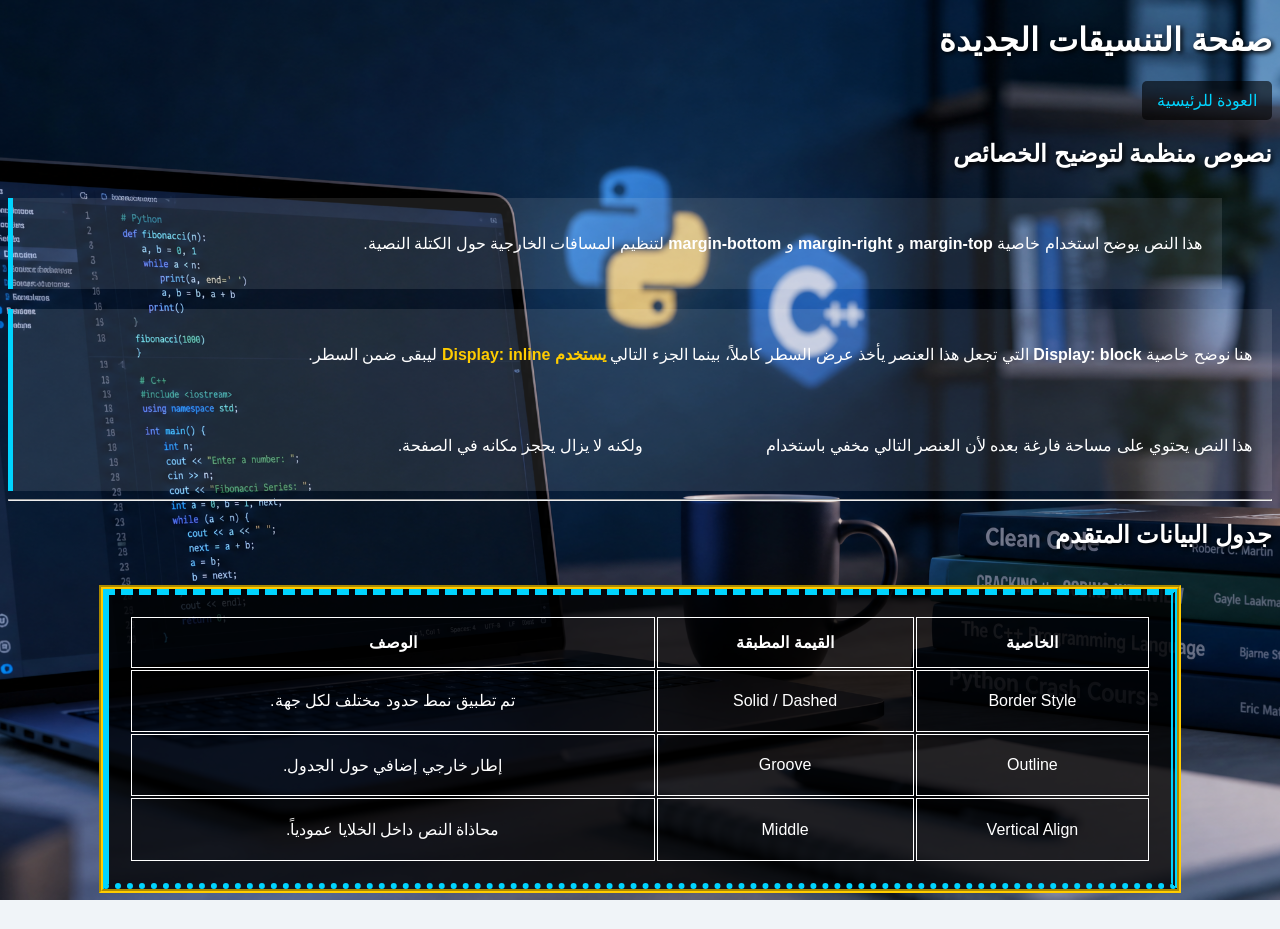
<file: css_styles.html>
<!DOCTYPE html>
<html lang="ar" dir="rtl">

<head>
    <meta charset="UTF-8">
    <title>تنسيقات CSS المتقدمة</title>
    <link rel="stylesheet" href="style.css">
</head>

<body>
    <h1>صفحة التنسيقات الجديدة</h1>
    <nav>
        <ol>
            <li><a href="index2.html">العودة للرئيسية</a></li>
        </ol>
    </nav>

    <div class="content-section">
        <h2>نصوص منظمة لتوضيح الخصائص</h2>
        
        <div class="text-block-1">
            <p>هذا النص يوضح استخدام خاصية <b>margin-top</b> و <b>margin-right</b> و <b>margin-bottom</b> لتنظيم المسافات الخارجية حول الكتلة النصية.</p>
        </div>

        <div class="text-block-2">
            <p>هنا نوضح خاصية <b>Display: block</b> التي تجعل هذا العنصر يأخذ عرض السطر كاملاً، بينما الجزء التالي <span class="inline-element">يستخدم Display: inline</span> ليبقى ضمن السطر.</p>
        </div>

        <div class="text-block-3">
            <p>هذا النص يحتوي على مساحة فارغة بعده لأن العنصر التالي مخفي باستخدام <span class="hidden-element">Visibility: hidden</span> ولكنه لا يزال يحجز مكانه في الصفحة.</p>
        </div>
    </div>

    <hr>

    <section>
        <h2>جدول البيانات المتقدم</h2>
        <table class="styled-table">
            <thead>
                <tr>
                    <th>الخاصية</th>
                    <th>القيمة المطبقة</th>
                    <th>الوصف</th>
                </tr>
            </thead>
            <tbody>
                <tr>
                    <td>Border Style</td>
                    <td>Solid / Dashed</td>
                    <td>تم تطبيق نمط حدود مختلف لكل جهة.</td>
                </tr>
                <tr>
                    <td>Outline</td>
                    <td>Groove</td>
                    <td>إطار خارجي إضافي حول الجدول.</td>
                </tr>
                <tr>
                    <td>Vertical Align</td>
                    <td>Middle</td>
                    <td>محاذاة النص داخل الخلايا عمودياً.</td>
                </tr>
            </tbody>
        </table>
    </section>

</body>

</html>
</file>
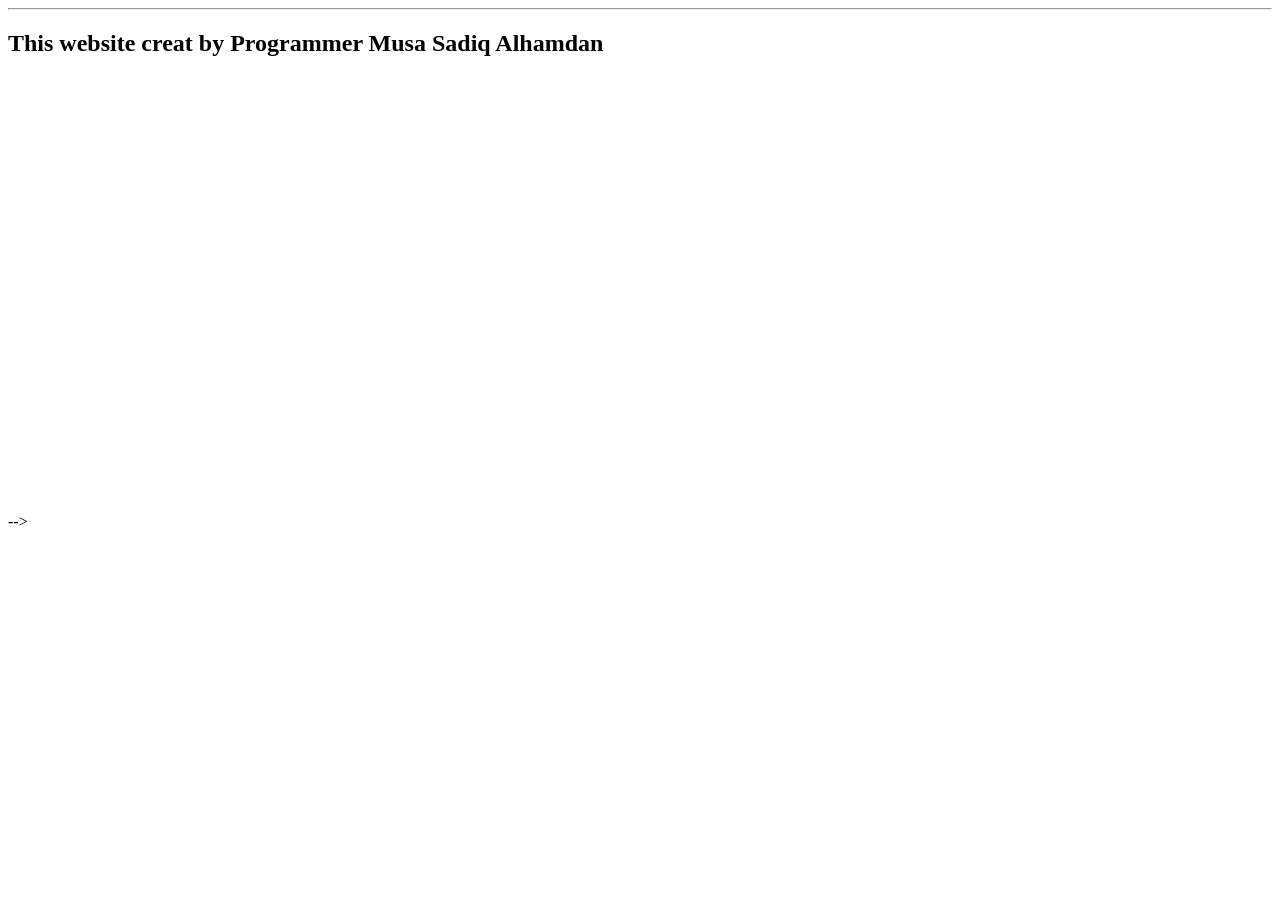
<file: Musa.html>
<!DOCTYPE html>
<html>

<body>
    <!--<h1>learn simply</h1>--!--هذا اسم الموقع-->
    <hr>
    <h2>This website creat by Programmer Musa Sadiq Alhamdan</h2>

<!--<iframe   
    width="500"
    height="312"
    src="https://www.youtube.com/embed/KGHMdtqrRTw?si=DE4oHagDBED6YUj3"
    frameborder="0"
    allow="accelerometer; autoplay; clipboard-write; encrypted-media; gyroscope;"
    allowfullscreen
    >
</iframe> -->
<!--<h2>CV</h2>
<a href="CV_Musa_Sadiq_Ahmed.pdf" target="_blank">My CV</a>
<!--MAp-->-->
 <iframe src="https://maps.windows.com/?form=WNAMSH&lvl=12.617457&cp=23.494004~46.155469&sty=3d&trfc=0" frameborder="0" 
 width="600"
 height="450"
 frameborder="0"
 style="border:0;"
 allowfullscreen=" "
 aria-hidden="false"
 tabindex="0">
  </iframe>
</body>



</html>
</file>
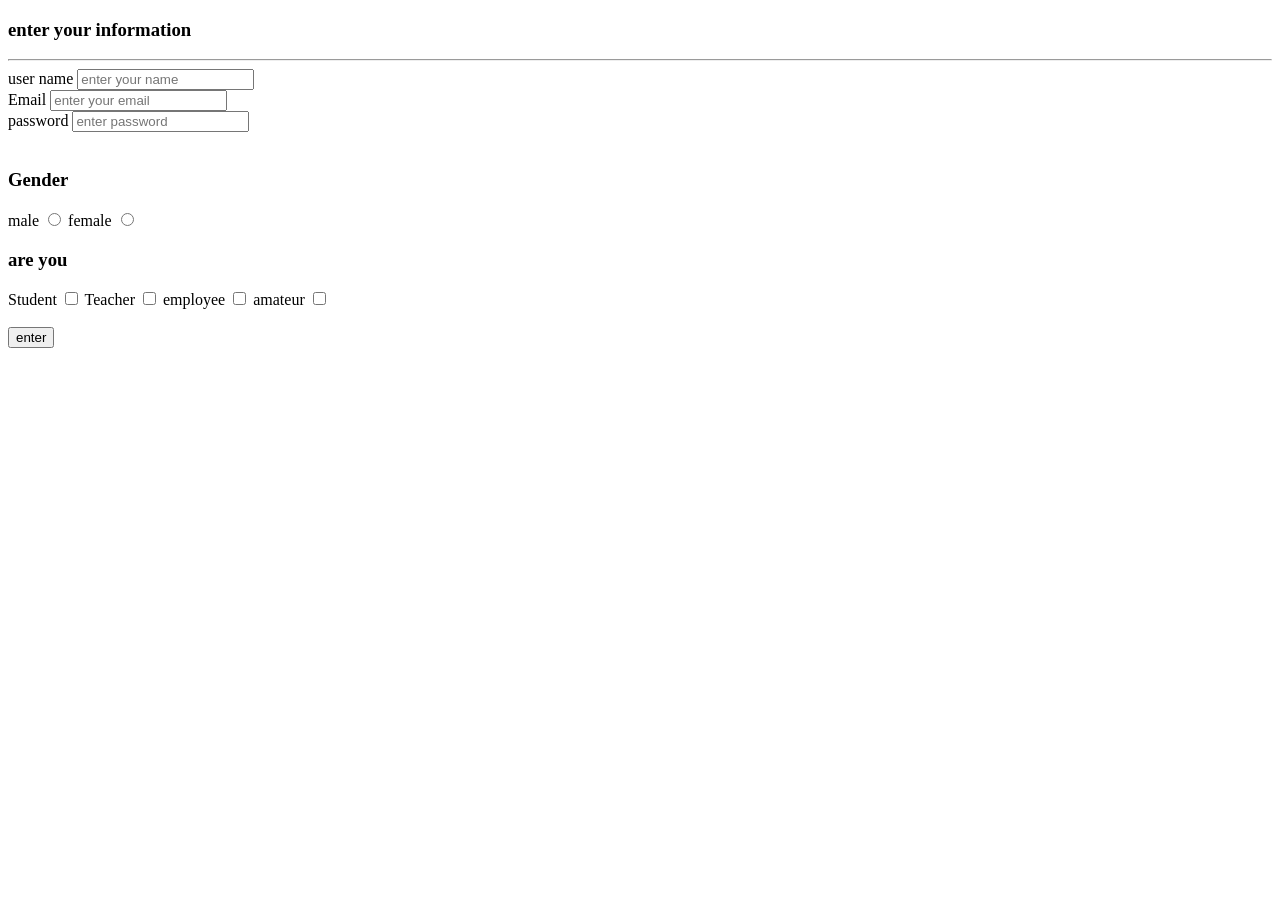
<file: signin.html>
<!DOCTYPE html>
<html>

<body>
    <h3>enter your information</h3>
    <hr>

    <form>
        <!--user information-->
        <div>
            <label for="username">user name</label>
            <input required id="username" type="text" placeholder="enter your name">
        </div>

        <!--Email-->
        <div>
            <label for="email">    Email</label>
            <input required id="email" type="text" placeholder="enter your email" name="email">
        </div>

        <!--Password-->
        <div>
            <label for="password" >password</label>
            <input required id="password" type="password" placeholder="enter password"> 
        </div>
            
            <br>

            <!--Gender-->
            <div>
                <h3>Gender</h3>
             <label for="gender">male</label>
             <input required id="gender" type="radio" name="gender">
             <label for="gender">female</label>
             <input required id="gender" type="radio" name="gender" >
            </div>
            
            
           <div>
            <h3> are you</h3>
           <label for="you">Student</label>
           <input type="checkbox" >
           <label for="you">Teacher</label>
           <input type="checkbox" >
           <label for="you">employee</label>
           <input type="checkbox" >
           <label for="you">amateur</label>
           <input type="checkbox" >
           </div>
            <br>
           <input type="submit" value="enter">





    </form>

</body>

</html>
</file>
<file: style.css>
/* التنسيقات العامة مع صورة الخلفية python.jpg */
body {
    background-color: #f0f4f8;
    background-image: url('python.jpg'); /* اسم الصورة كما طلب المستخدم */
    background-position: center;
    background-attachment: fixed;
    background-size: cover;
    font-family: Arial, sans-serif;
    color: #ffffff; /* لون فاتح ليتناسب مع الخلفية الداكنة */
}

/* جعل القائمة أفقية تماماً */
nav ol, ul {
    padding: 0;
    list-style-type: none;
}

nav ol li, ul li {
    display: inline-block; /* جعل العناصر أفقية */
    margin-left: 20px;
    background-color: rgba(0, 0, 0, 0.6);
    padding: 10px 15px;
    border-radius: 5px;
}

nav ol li a, ul li a {
    color: #00d4ff;
    text-decoration: none;
}

/* تنسيق الروابط عند التفاعل */
a:hover {
    color: #ffcc00;
    text-decoration: overline;
}

/* تنسيق الجدول بخصائص الحدود المتقدمة */
.styled-table {
    border-width: 6px;              /* border-width */
    border-color: #00d4ff;          /* color */
    border-style: solid;            /* style */
    border-top-style: dashed;       /* Border-top-style */
    border-right-style: double;     /* Border-right-style */
    border-bottom-style: dotted;    /* Border-bottom-style */
    
    height: 300px;                  /* height */
    margin: 40px auto;              /* margin */
    padding: 20px;                  /* padding */
    
    /* خصائص الإطار الخارجي */
    outline-color: #ffcc00;         /* outline-color */
    outline-style: groove;          /* outline-style */
    outline-width: 4px;             /* outline-width */
    
    background-color: rgba(0, 0, 0, 0.8);
    width: 85%;
    color: white;
}

.styled-table td, .styled-table th {
    border: 1px solid white;
    padding: 15px;
    text-align: center;
    vertical-align: middle;         /* Vertical-align */
}

/* تنسيق النصوص المنظمة */
.text-block-1, .text-block-2, .text-block-3 {
    background-color: rgba(255, 255, 255, 0.1);
    padding: 20px;
    border-left: 5px solid #00d4ff;
}

.text-block-1 {
    margin-top: 30px;               /* margin-top */
    margin-right: 50px;             /* margin-right */
    margin-bottom: 20px;            /* margin-bottom */
}

/* خصائص العرض والظهور */
.hidden-element {
    visibility: hidden;             /* visibility */
}

.block-element {
    display: block;                 /* display */
    background-color: #333;
    padding: 10px;
}

.inline-element {
    display: inline;                /* display */
    color: #ffcc00;
    font-weight: bold;
}

/* الحفاظ على مظهر العناوين الإنجليزية */
h1, h2, h3 {
    text-shadow: 2px 2px 5px #000;
}
</file>
